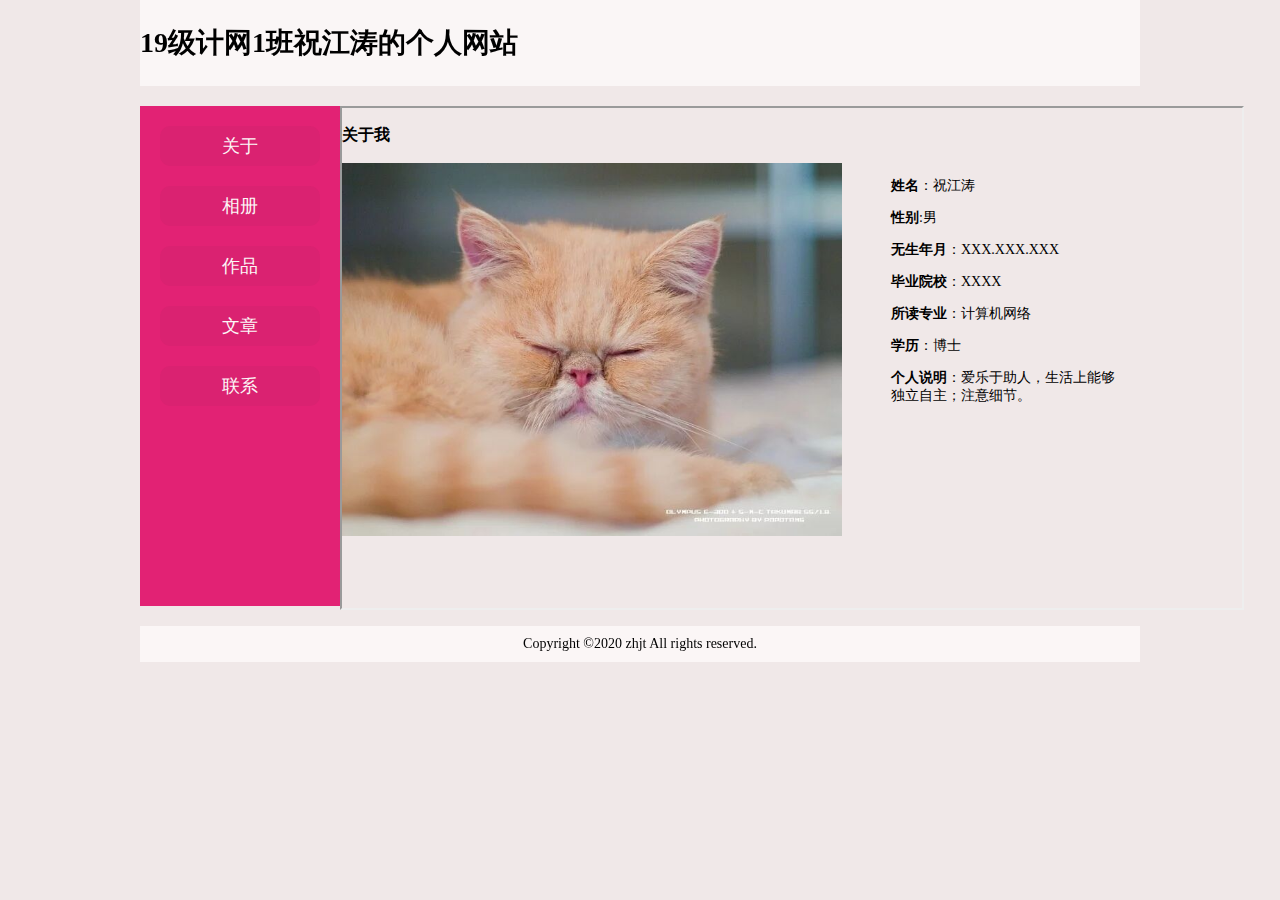
<file: index.html>
<!doctype html>
<html>
<head>
<meta charset="utf-8">
<title>19级计网1班-祝江涛</title>
<link href="style.css" rel="stylesheet" type="text/css">
</head>

<body>
<div class="header">
  <h1>19级计网1班祝江涛的个人网站</h1>
</div>
<div class="main">
  <nav class="navbar"><a href="about.html" target="iframe">关于</a><a href="photo.html" target="iframe">相册</a><a href="works.html" target="iframe">作品</a><a href="article.html" target="iframe">文章</a><a href="bbs.html" target="iframe">联系</a></nav>
  <section class="section">
    <iframe src='about.html' name="iframe"></iframe>
  </section>
</div>
<div class="footer">Copyright ©2020 zhjt All rights reserved.</div>
</body>
</html>
</file>
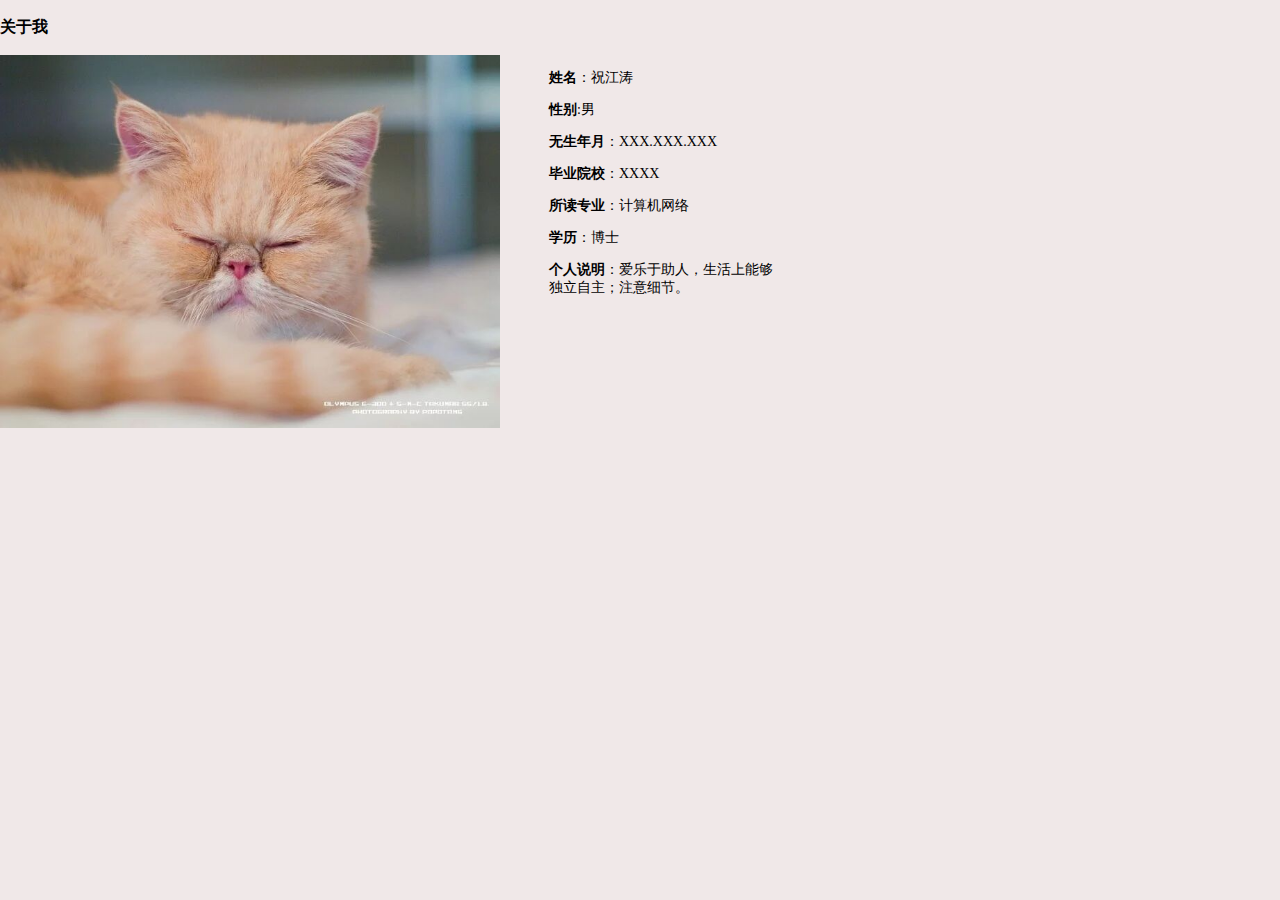
<file: about.html>
<!doctype html>
<html>
<head>
<meta charset="utf-8">
<title>19级计网1班-祝江涛的个人网站</title>
<style type="text/css">
body
	{
	background-color: #yello;
}
</style>
<link href="style.css" rel="stylesheet" type="text/css">
</head>

<body>
<table width="780" border="0" cellpadding="0" cellspacing="0">
  <tbody>
    <tr>
      <td colspan="2"><h3>关于我</h3></td>
    </tr>
    <tr>
      <td width="549" height="0"><img src="imags/QQ图片20200519105046.jpg" alt="" width="500" height="373" class="yello"/></td>
      <td width="231" height="100" valign="top"><p> <strong>姓名</strong>：祝江涛</p>
      <p><strong>性别</strong>:男</p>
      <p><strong>无生年月</strong>：XXX.XXX.XXX</p>
      <p><strong>毕业院校</strong>：XXXX</p>
      <p><strong>所读专业</strong>：计算机网络</p>
      <p><strong>学历</strong>：博士</p>
      <p><strong>个人说明</strong>：爱乐于助人，生活上能够独立自主；注意细节。</p></td>
    </tr>
    <tr>
      <td>&nbsp;</td>
      <td>&nbsp;</td>
    </tr>
  </tbody>
</table>
<p>&nbsp;</p>
<p>&nbsp;</p>
</body>
</html>
</file>
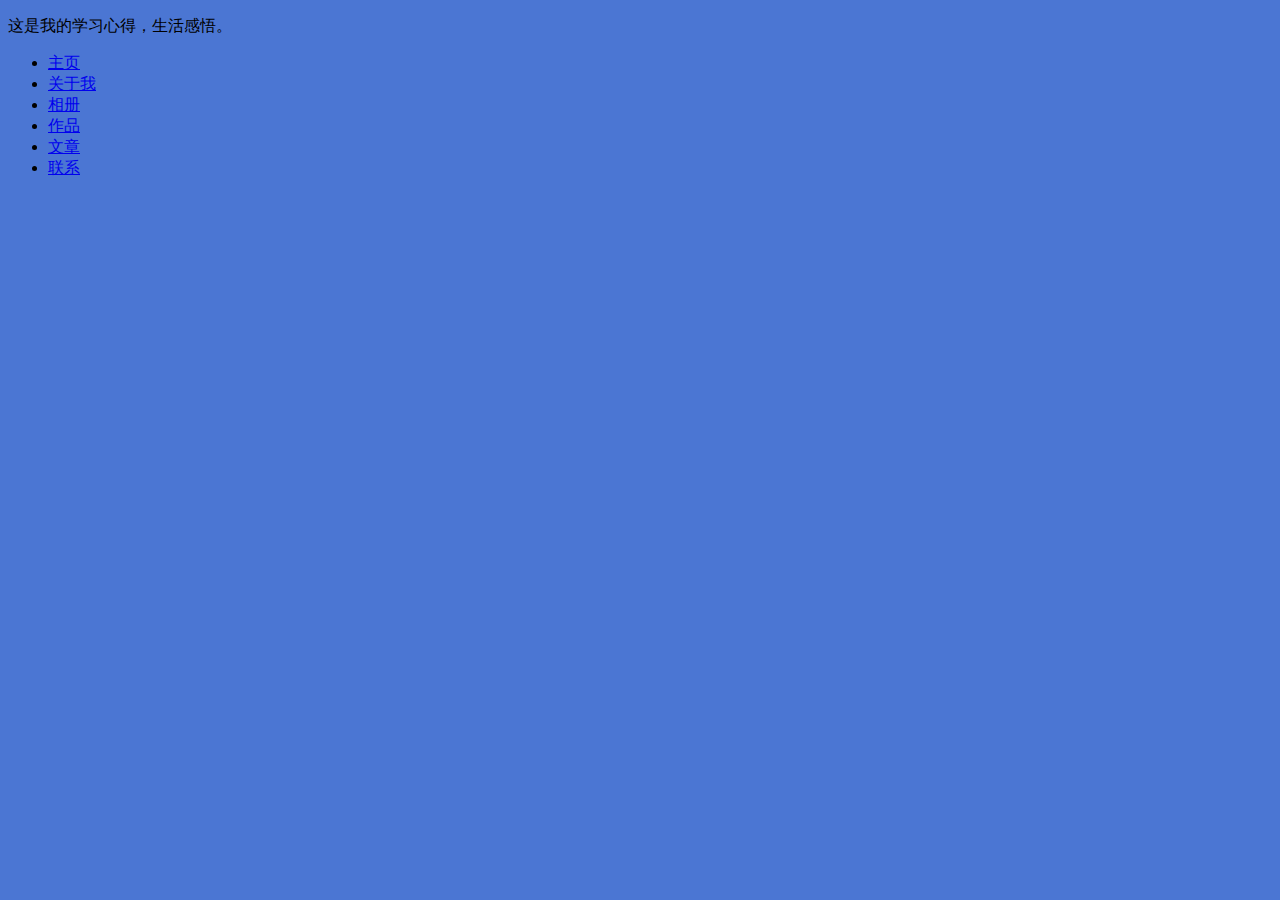
<file: article.html>
<!doctype html>
<html>
<head>
<meta charset="utf-8">
<title>19级计网1班-祝江涛的个人网站</title>
<style type="text/css">
body {
	background-color: #4B76D3;
}
</style>
</head>

<body>
<p>这是我的学习心得，生活感悟。</p>
<ul>
  <li><a href="index.html">主页</a></li>
  <li><a href="about.html">关于我</a></li>
  <li><a href="photo.html">相册</a></li>
  <li><a href="works.html">作品</a></li>
  <li><a href="article.html">文章</a></li>
  <li><a href="bbs.html">联系</a></li>
</ul>
<p>&nbsp;</p>
</body>
</html>
</file>
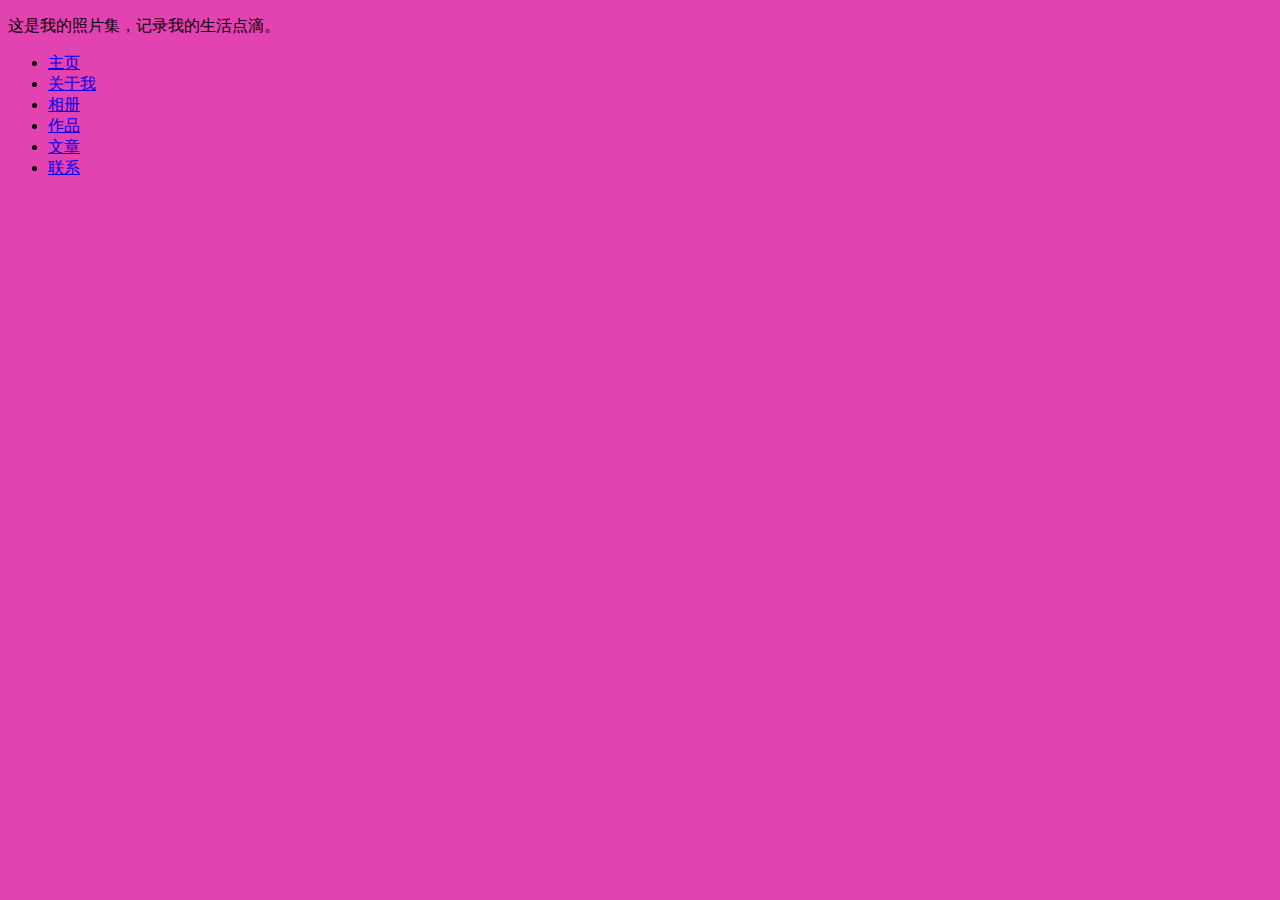
<file: photo.html>
<!doctype html>
<html>
<head>
<meta charset="utf-8">
<title>19级计网1班-祝江涛的个人网站</title>
<style type="text/css">
body {
	background-color: #E343B0;
}
</style>
</head>

<body>
<p>这是我的照片集，记录我的生活点滴。</p>
<ul>
  <li><a href="index.html">主页</a></li>
  <li><a href="about.html">关于我</a></li>
  <li><a href="photo.html">相册</a></li>
  <li><a href="works.html">作品</a></li>
  <li><a href="article.html">文章</a></li>
  <li><a href="bbs.html">联系</a></li>
</ul>
<p>&nbsp;</p>
</body>
</html>
</file>
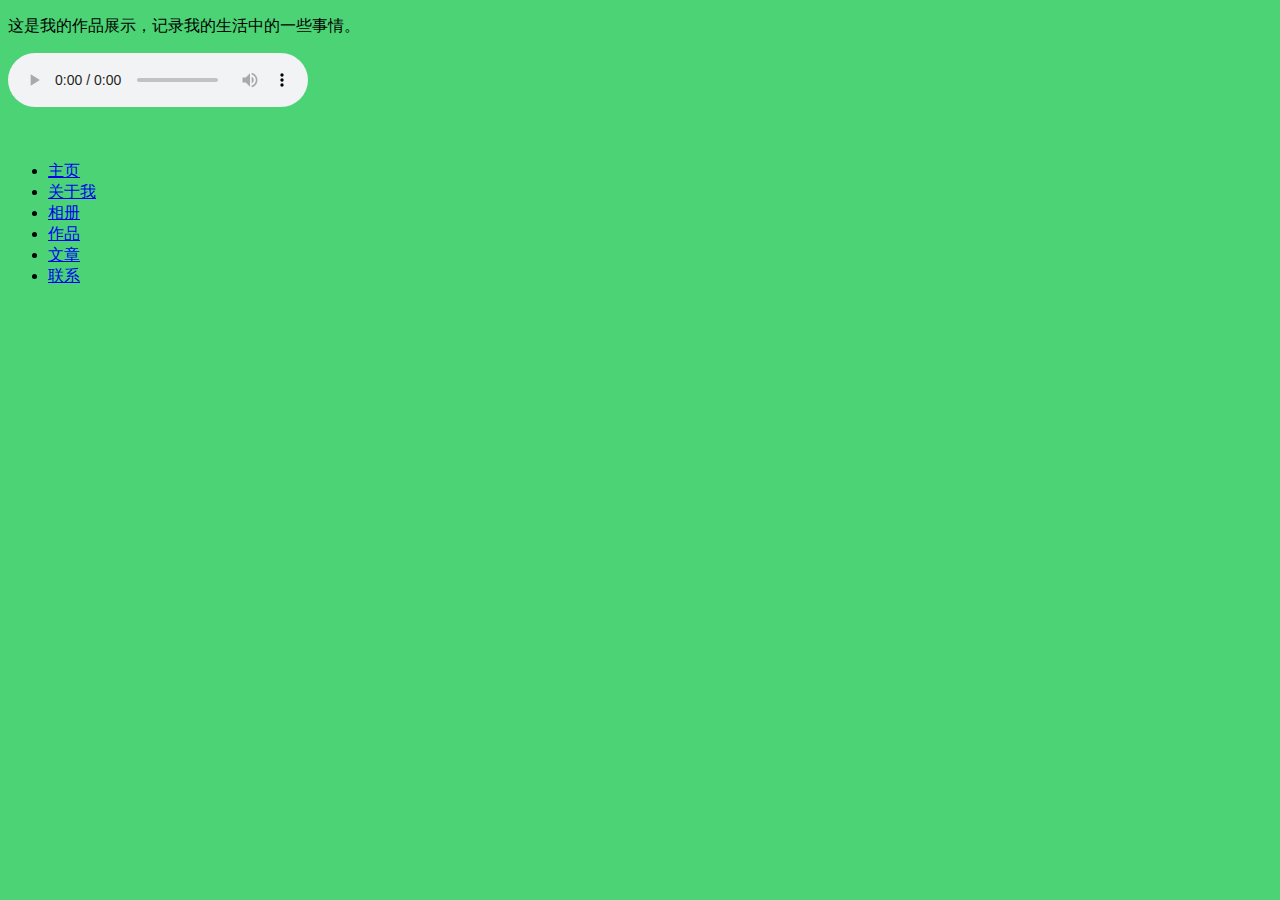
<file: works.html>
<!doctype html>
<html>
<head>
<meta charset="utf-8">
<title>19级计网1班-祝江涛的个人网站</title>
<style type="text/css">
body {
	background-color: #4BD375;
}
</style>
</head>

<body>
<p>这是我的作品展示，记录我的生活中的一些事情。</p>
<audio controls></audio>
<p>&nbsp;</p>
<ul>
  <li><a href="index.html">主页</a></li>
  <li><a href="about.html">关于我</a></li>
  <li><a href="photo.html">相册</a></li>
  <li><a href="works.html">作品</a></li>
  <li><a href="article.html">文章</a></li>
  <li><a href="bbs.html">联系</a></li>
</ul>
<p>&nbsp;</p>
</body>
</html>
</file>
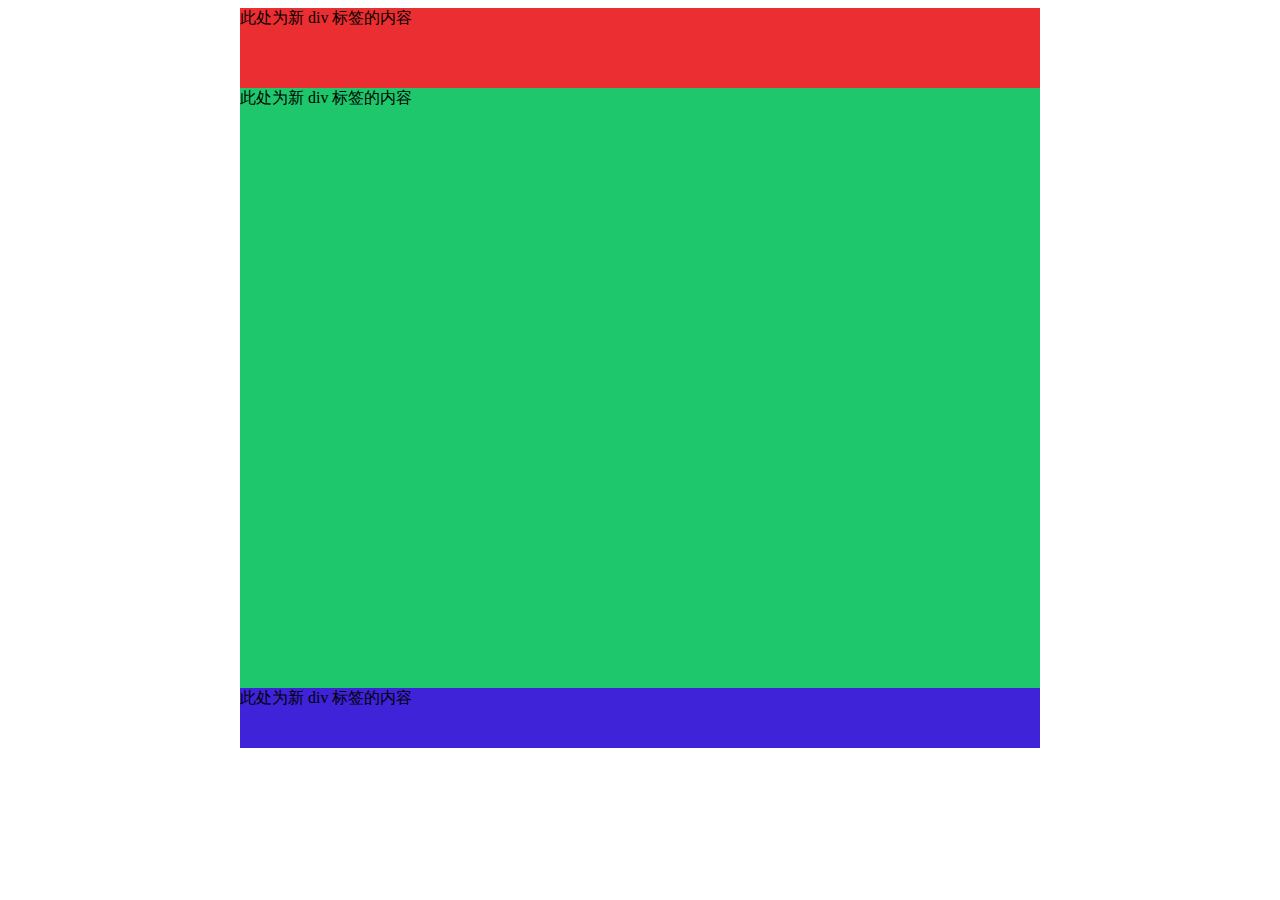
<file: zy1.html>
<!doctype html>
<html>
<head>
<meta charset="utf-8">
<title>无标题文档</title>
<style type="text/css">
.header {
	width: 800px;
	height: 80px;
	background-color: #EB2E31;
	margin-left: auto;
	margin-right: auto;
}
.main {
	width: 800px;
	height: 600px;
	background-color: #1EC76C;
	margin-left: auto;
	margin-right: auto;
}
.footer {
	width: 800px;
	height: 60px;
	background-color: #3E23D8;
	margin-left: auto;
	margin-right: auto;
}
</style>
</head>

<body>
<div class="header">此处为新 div 标签的内容</div>
<div class="main">此处为新 div 标签的内容</div>
<div class="footer">此处为新 div 标签的内容</div>
</body>
</html>
</file>
<file: style.css>
@charset "utf-8";
body {
	padding: 0;
	margin: 0;
	font-size: 14px;
	background-color: #F0E8E8;
}
.header {
	width: 1000px;
	background-color: #FAF6F6;
	margin-left: auto;
	margin-right: auto;
	padding-top: 5px;
	padding-bottom: 5px;
}
.main {
	width: 1000px;
	height: 500px;
	margin-left: auto;
	margin-right: auto;
	background-color: #D25A5C;
	margin-top: 20px;
	margin-bottom: 20px;
}
.main .navbar {
	width: 200px;
	height: 500px;
	background-color: #E22274;
	float: left;

}
.main .navbar a:hover {
	background-color: #861244;
}

.main .navbar a {
	display: block;
	width: 80%;
	margin-left: auto;
	margin-right: auto;
	text-align: center;
	margin-top: 20px;
	line-height: 40px;
	background-color: #DA2271;
	color: #FCF7F7;
	font-size: 18px;
	border-radius: 10px;
	text-decoration: none;
}
.main .navbar a {
}


.main .section iframe {
	background-color: none;
	height: 500px;
	width: 900px;
}

.main .section {
	width: 780px;
	height: 500px;
	background-color: #2340CA;
	float: left;
}
.footer {
	width: 1000px;
	padding-top: 10px;
	padding-bottom: 10px;
	margin-left: auto;
	margin-right: auto;
	background-color: #FBF6F6;
	text-align: center;
}
</file>
